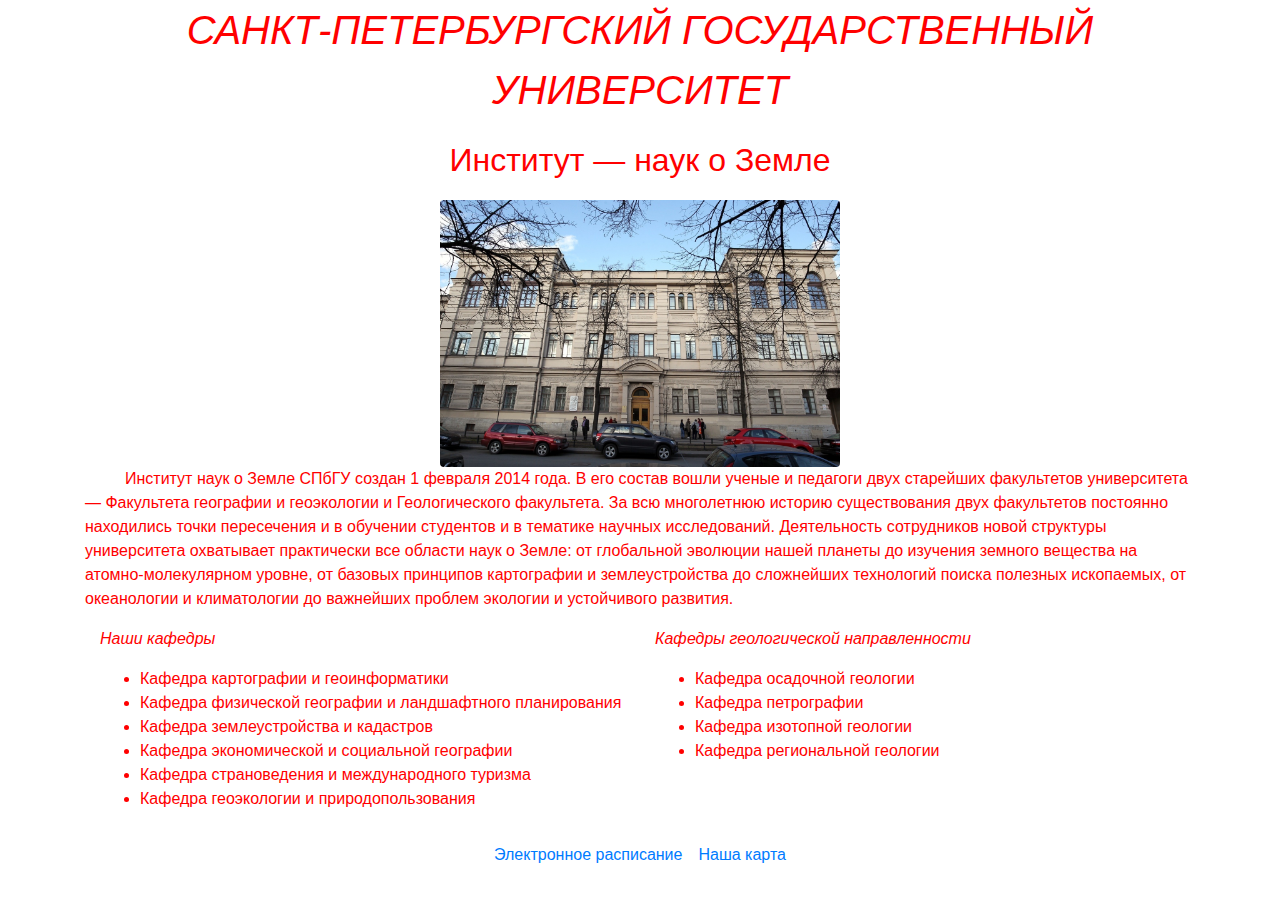
<file: index.html>
<html lang="ru">
<head>
    <meta charset="UTF-8">
    <meta name="viewport" content="width=device-width, initial-scale=1.0">
    <meta http-equiv="X-UA-Compatible" content="ie=edge">
    <link rel="stylesheet" href="resources/css/bootstrap.min.css">
    <link rel="stylesheet" href="resources/css/style.css">
    <title>WEB-картографирование</title>
</head>

<div>
<div class="container">
    <div <p class="text-center">
        <div class="title-main">САНКТ-ПЕТЕРБУРГСКИЙ ГОСУДАРСТВЕННЫЙ УНИВЕРСИТЕТ</div>
    </div>

    <div class="d-flex justify-content-center mt-3">
        <div class="subtitle-main">Институт &#8212 наук о Земле</div>
    </div>

    <div class="d-flex justify-content-center mt-3">
        <img width="350px" alt="Институт наук о Земле" class="responsive rounded"
             src="resources/SPBGU.jpg">
    </div>
    <p class="red-line"> Институт наук о Земле СПбГУ создан 1 февраля 2014 года. В его состав вошли ученые и педагоги двух
    старейших факультетов университета — Факультета географии и геоэкологии и Геологического факультета. За всю многолетнюю
    историю существования двух факультетов постоянно находились точки пересечения и в обучении студентов и в тематике научных
    исследований. Деятельность сотрудников новой структуры университета охватывает практически все области наук о Земле:
    от глобальной эволюции нашей планеты до изучения земного вещества на атомно-молекулярном уровне, от базовых принципов
    картографии и землеустройства до сложнейших технологий поиска полезных ископаемых, от океанологии и климатологии до
    важнейших проблем экологии и устойчивого развития.
    </p>
    <div class="d-flex justify-content-around mt-3">
        <div class="col-sm-6">
            <p class="font-italic">Наши кафедры</p>
            <ul>
                <li>Кафедра картографии и геоинформатики</li>
                <li>Кафедра физической географии и ландшафтного планирования</li>
                <li>Кафедра землеустройства и кадастров</li>
                <li>Кафедра экономической и социальной географии</li>
                <li>Кафедра страноведения и международного туризма</li>
                <li>Кафедра геоэкологии и природопользования</li>
            </ul>
        </div>
        <div class="col-sm-6">
            <p class="font-italic">Кафедры геологической направленности</p>
            <ul>
                <li>Кафедра осадочной геологии</li>
                <li>Кафедра петрографии</li>
                <li>Кафедра изотопной геологии</li>
                <li>Кафедра региональной геологии</li>
            </ul>
        </div>
    </div>
    <div class="d-flex justify-content-center mt-3">
        <a href="https://timetable.spbu.ru/EARTH" class="mr-3">Электронное расписание</a>
        <a href="map.html">Наша карта</a>
    </div>
    <div class="mb-5"
    </div>
    <script src="https://code.jquery.com/jquery-3.3.1.js"
            integrity="sha256-2Kok7MbOyxpgUVvAk/HJ2jigOSYS2auK4Pfzbm7uH60=" crossorigin="anonymous"></script>
    <script src="resources/js/bootstrap.js"></script>
</div>
</body>
</html>
</file>
<file: resources/css/style.css>
body {
    background: #ffffff;
    color: #FF0000;
}

.title-main {
    font-size: 2.5rem;
    font-style: italic;
}

.subtitle-main {
    font-size: 2.0rem;
}

.red-line {
    text-indent: 2.5rem;
}

.responsive {
    width: 100%;
    max-width: 400px;
    max-height: 300px;
}
</file>
